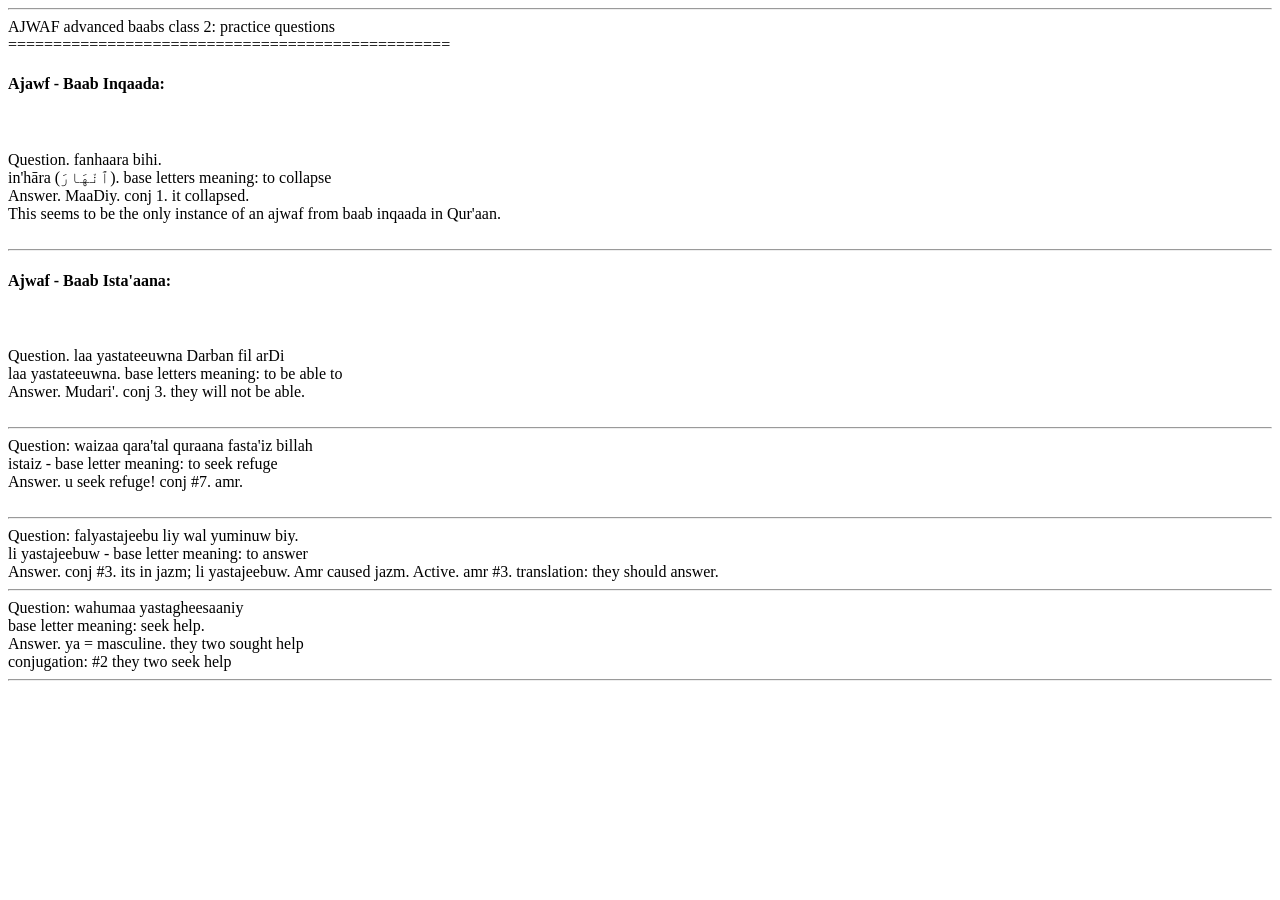
<file: test.html>
<!DOCTYPE html>
<html>
<head>
    <meta charset="UTF-8">
</head>
<body>

<HR>
AJWAF advanced baabs class 2: practice questions <BR>
================================================= <BR>
<H4>Ajawf - Baab Inqaada:</H4><BR><BR>
Question. fanhaara bihi. <BR>
 in'hāra (ٱنْهَارَ). base letters meaning: to collapse <BR>
<script ref="9:109:18" trans  Xqurantype="wordbyword" Xqurantype="grammar" src="./js/quran.js"></script>
Answer. MaaDiy. conj 1. it collapsed. <BR>
This seems to be the only instance of an ajwaf from baab inqaada in Qur'aan.<BR><BR>


<HR>
<H4>Ajwaf - Baab Ista'aana:</H4> <BR><BR>

Question. laa yastateeuwna Darban fil arDi <BR>
laa yastateeuwna. base letters meaning: to be able to <BR>
<script ref="2:273:8" trans  Xqurantype="wordbyword" Xqurantype="grammar" src="./js/quran.js"></script>
Answer. Mudari'. conj 3. they will not be able. <BR><BR>

<HR>
Question: waizaa qara'tal quraana fasta'iz billah <BR>
istaiz - base letter meaning: to seek refuge<BR>
<script ref="16:98:4" trans  Xqurantype="wordbyword" Xqurantype="grammar" src="./js/quran.js"></script>
Answer. u seek refuge! conj #7. amr. <BR><BR>


<HR>
Question: falyastajeebu liy wal yuminuw biy. <BR>
li yastajeebuw - base letter meaning: to answer <BR>
<script ref="2:186:12" trans  Xqurantype="wordbyword" Xqurantype="grammar" src="./js/quran.js"></script>
Answer. conj #3. its in jazm; li yastajeebuw. Amr caused jazm. Active. amr #3. translation: they should answer.<BR>


<HR>
Question: wahumaa yastagheesaaniy<BR>
base letter meaning: seek help.
<script ref="46:17:15" trans  Xqurantype="wordbyword" Xqurantype="grammar" src="./js/quran.js"></script>
Answer. ya = masculine. they two sought help <BR>
conjugation: #2 they two seek help

<HR>














    <script ref="2:273:8" trans  Xqurantype="wordbyword" Xqurantype="grammar" src="./js/quran.js">    </script>


<!--    
    <script chapter="15" verse="9" word="2"  trans  Xqurantype="wordbyword" Xqurantype="grammar" src="./js/quran.js">
    </script>-->

    <script ref="3:100:11" trans  Xqurantype="wordbyword" Xqurantype="grammar" src="./js/quran.js">
    </script>

	<script ref="2:7:8" trans  Xqurantype="wordbyword" Xqurantype="grammar" src="./js/quran.js">
    </script>

</body>
</html>
</file>
